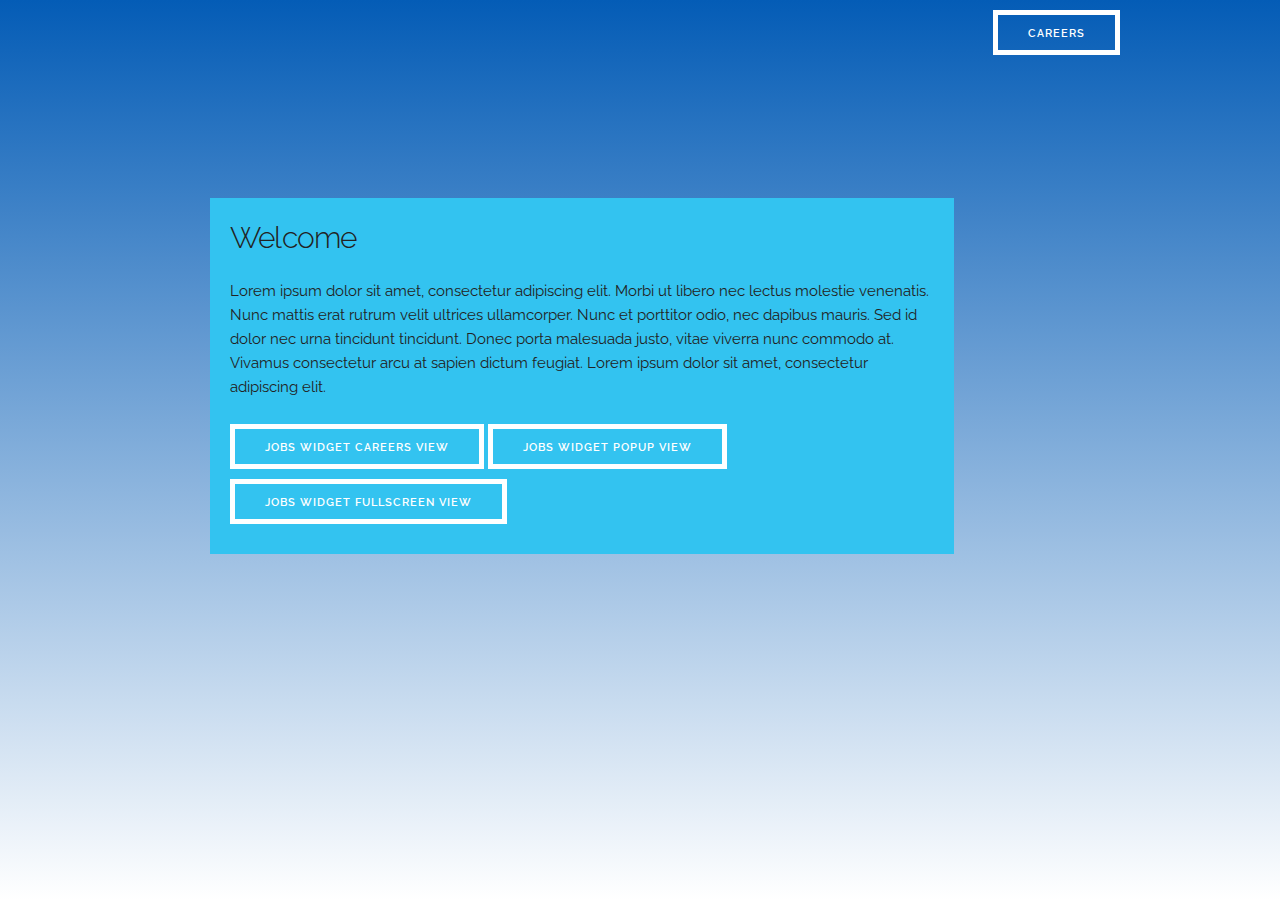
<file: index.html>
<!DOCTYPE html>
<html lang="en">
<head>

  <!-- Basic Page Needs
  –––––––––––––––––––––––––––––––––––––––––––––––––– -->
  <meta charset="utf-8">
  <title>Company XYZ</title>
  <meta name="description" content="We are a team of cookie connoisseurs. Want to join the madness?">
  <meta name="author" content="Cookie Monster">

  <!-- Mobile Specific Metas
  –––––––––––––––––––––––––––––––––––––––––––––––––– -->
  <meta name="viewport" content="width=device-width, initial-scale=1">

  <!-- FONT
  –––––––––––––––––––––––––––––––––––––––––––––––––– -->
  <link href="//fonts.googleapis.com/css?family=Raleway:400,300,600" rel="stylesheet" type="text/css">

  <!-- CSS
  –––––––––––––––––––––––––––––––––––––––––––––––––– -->
  <link rel="stylesheet" href="css/normalize.css">
  <link rel="stylesheet" href="css/skeleton.css">
  <link rel="stylesheet" href="css/app.css">

  <!-- Favicon
  –––––––––––––––––––––––––––––––––––––––––––––––––– -->
  <link rel="icon" href="favicon.ico">

</head>
<body class="home-background">

  <!-- Primary Page Layout
  –––––––––––––––––––––––––––––––––––––––––––––––––– -->
  <div class="container">
    <div class="nav">
      <a class="button" target="_blank" href="https://jobs.companyxyz.cc/">Careers</a>
    </div>
    <div class="row">
      <div class="ten columns">
        <div class="welcome">
          <h4>Welcome</h4>
          <p>Lorem ipsum dolor sit amet, consectetur adipiscing elit. Morbi ut libero nec lectus molestie venenatis. Nunc mattis erat rutrum velit ultrices ullamcorper. Nunc et porttitor odio, nec dapibus mauris. Sed id dolor nec urna tincidunt tincidunt. Donec porta malesuada justo, vitae viverra nunc commodo at. Vivamus consectetur arcu at sapien dictum feugiat. Lorem ipsum dolor sit amet, consectetur adipiscing elit.</p>
          <a class="button" href="https://cookiecompanyxyz.github.io/bakery/jobs-careers-view.html">Jobs Widget Careers View</a> <a class="button" href="https://cookiecompanyxyz.github.io/bakery/jobs-popup-view.html">Jobs Widget Popup View</a> <a class="button" href="https://cookiecompanyxyz.github.io/bakery/jobs-fullscreen-view.html">Jobs Widget Fullscreen View</a>
        </div>
      </div>
    </div>
  </div>

<!-- End Document
  –––––––––––––––––––––––––––––––––––––––––––––––––– -->
</body>
</html>
</file>
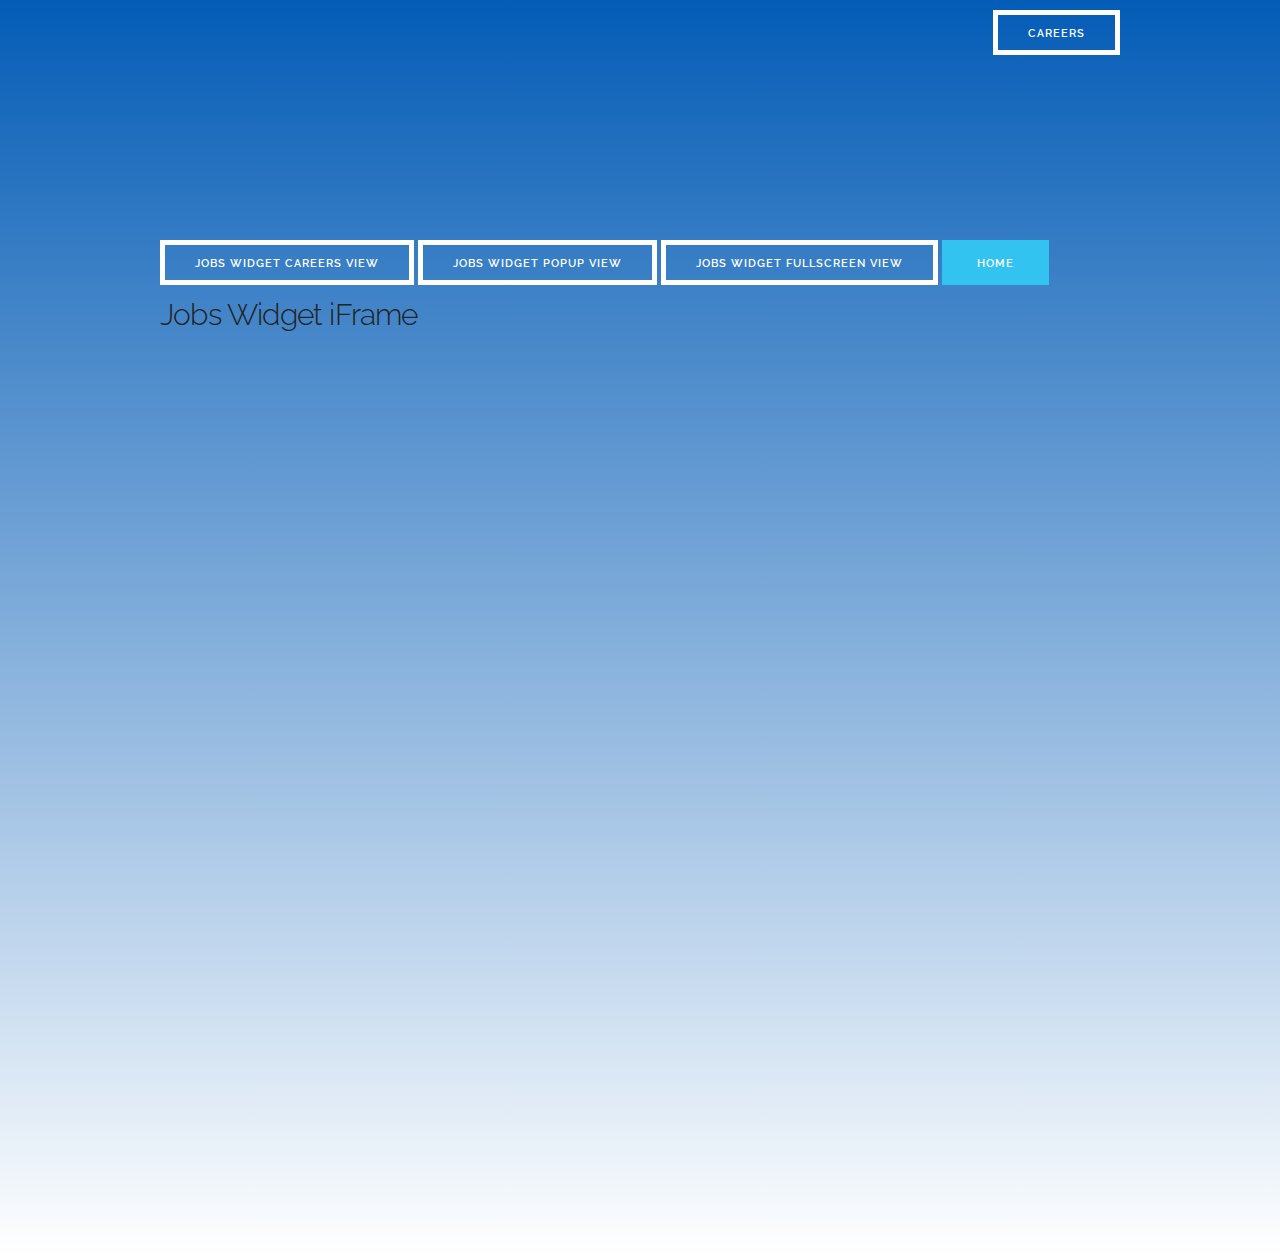
<file: iframe.html>
<!DOCTYPE html>
<html lang="en">
<head>

  <!-- Basic Page Needs
  –––––––––––––––––––––––––––––––––––––––––––––––––– -->
  <meta charset="utf-8">
  <title>Company XYZ | Jobs</title>
  <meta name="description" content="We are a team of cookie connoisseurs. Want to join the madness?">
  <meta name="author" content="Cookie Monster">

  <!-- Mobile Specific Metas
  –––––––––––––––––––––––––––––––––––––––––––––––––– -->
  <meta name="viewport" content="width=device-width, initial-scale=1">

  <!-- FONT
  –––––––––––––––––––––––––––––––––––––––––––––––––– -->
  <link href="//fonts.googleapis.com/css?family=Raleway:400,300,600" rel="stylesheet" type="text/css">

  <!-- CSS
  –––––––––––––––––––––––––––––––––––––––––––––––––– -->
  <link rel="stylesheet" href="css/normalize.css">
  <link rel="stylesheet" href="css/skeleton.css">
  <link rel="stylesheet" href="css/app.css">

  <!-- Favicon
  –––––––––––––––––––––––––––––––––––––––––––––––––– -->
  <link rel="icon" href="favicon.ico">

</head>
<body class="jobs-widget-page-background">

  <!-- Primary Page Layout
  –––––––––––––––––––––––––––––––––––––––––––––––––– -->
  <div class="container">
    <div class="nav">
      <a class="button" target="_blank" href="https://jobs.companyxyz.cc/">Careers</a>
    </div>
    <div class="row">
        <div class="twelve column" style="margin-top: 25%">
          <a class="button" href="https://cookiecompanyxyz.github.io/bakery/jobs-careers-view.html">Jobs Widget Careers View</a> <a class="button" href="https://cookiecompanyxyz.github.io/bakery/jobs-popup-view.html">Jobs Widget Popup View</a> <button disabled>Jobs Widget Fullscreen View</button> <a class="button button-primary" href="https://cookiecompanyxyz.github.io/bakery/index.html">Home</a> 
        <h4>Jobs Widget iFrame</h4>
        <iframe src="https://cookiecompanyxyz.github.io/bakery/iframe-src.html" title="Company XYZ Careers" frameborder="0" scrolling="yes" style="display:block; width:100%; height:100vh;"></iframe>
        </div>
    </div>
  </div>

<!-- End Document
  –––––––––––––––––––––––––––––––––––––––––––––––––– -->
</body>
</html>
</file>
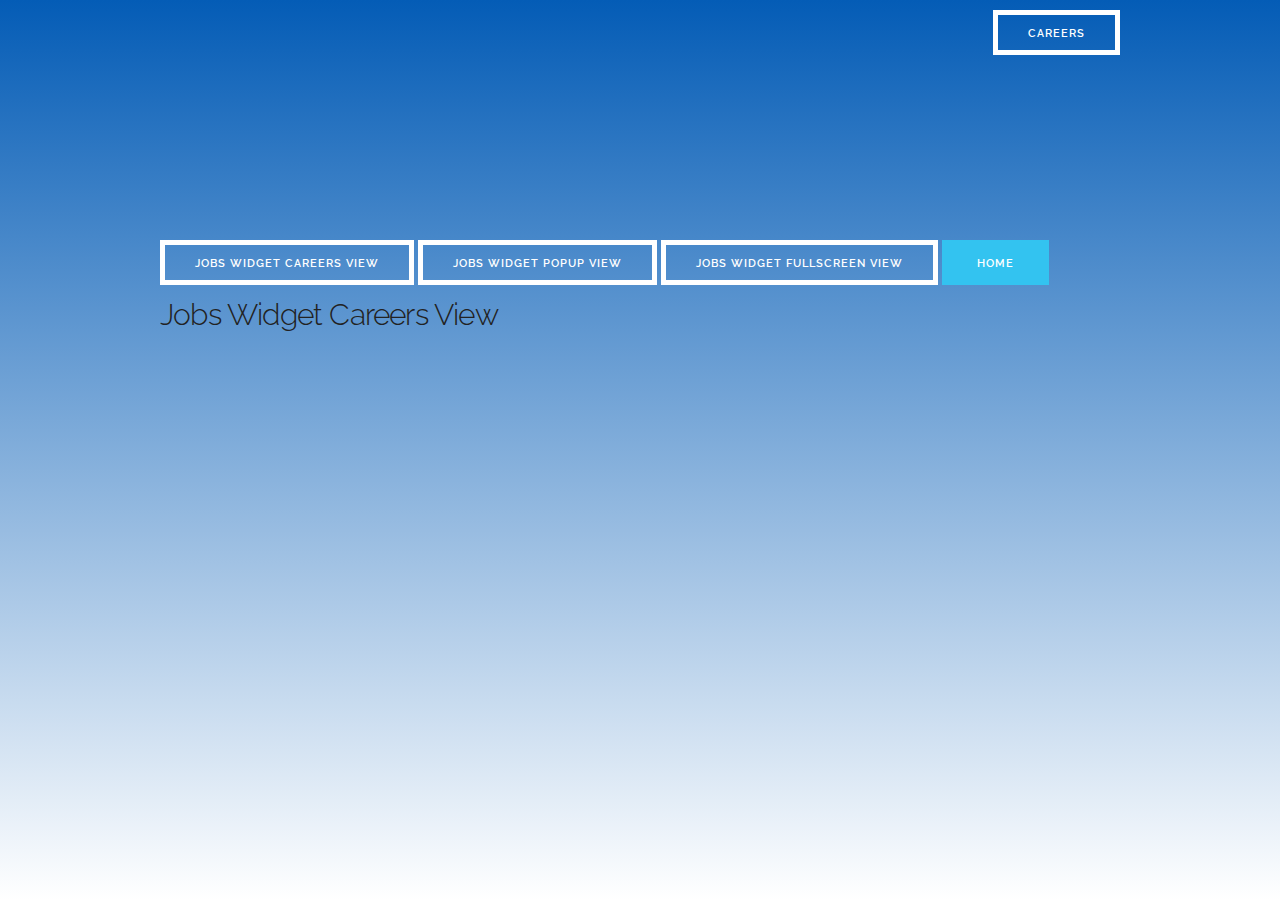
<file: jobs-careers-view.html>
<!DOCTYPE html>
<html lang="en">
<head>

  <!-- Basic Page Needs
  –––––––––––––––––––––––––––––––––––––––––––––––––– -->
  <meta charset="utf-8">
  <title>Company XYZ | Jobs</title>
  <meta name="description" content="We are a team of cookie connoisseurs. Want to join the madness?">
  <meta name="author" content="Cookie Monster">

  <!-- Mobile Specific Metas
  –––––––––––––––––––––––––––––––––––––––––––––––––– -->
  <meta name="viewport" content="width=device-width, initial-scale=1">

  <!-- FONT
  –––––––––––––––––––––––––––––––––––––––––––––––––– -->
  <link href="//fonts.googleapis.com/css?family=Raleway:400,300,600" rel="stylesheet" type="text/css">

  <!-- CSS
  –––––––––––––––––––––––––––––––––––––––––––––––––– -->
  <link rel="stylesheet" href="css/normalize.css">
  <link rel="stylesheet" href="css/skeleton.css">
  <link rel="stylesheet" href="css/app.css">

  <!-- Favicon
  –––––––––––––––––––––––––––––––––––––––––––––––––– -->
  <link rel="icon" href="favicon.ico">

</head>
<body class="jobs-widget-page-background">

  <!-- Primary Page Layout
  –––––––––––––––––––––––––––––––––––––––––––––––––– -->
  <div class="container">
    <div class="nav">
      <a class="button" target="_blank" href="https://jobs.companyxyz.cc/">Careers</a>
    </div>
    <div class="row">
      <div class="twelve column" style="margin-top: 25%">
        <button disabled>Jobs Widget Careers View</button> <a class="button" href="https://cookiecompanyxyz.github.io/bakery/jobs-popup-view.html">Jobs Widget Popup View</a> <a class="button" href="https://cookiecompanyxyz.github.io/bakery/jobs-fullscreen-view.html">Jobs Widget Fullscreen View</a> <a class="button button-primary" href="https://cookiecompanyxyz.github.io/bakery/index.html">Home</a>
        <h4>Jobs Widget Careers View</h4>
        <div id="recruitee-careers"></div>
        <script type="text/javascript" src="https://d10zminp1cyta8.cloudfront.net/widget.js"></script>
        <script type="text/javascript">
          var widget = new RTWidget({ 
            "companies": [
              61368
            ],
            "source": "Company XYZ",
            "detailsMode": "recruitee",
            "language": "en",
            "departmentsFilter": [],
            "themeVars": {
              "primary": "#1999e3",
              "secondary": "#000",
              "text": "#5c6f78",
              "textDark": "#37474f",
              "fontFamily": "\"Helvetica Neue\", Helvetica, Arial, \"Lucida Grande\", sans-serif;",
              "baseFontSize": "16px"
            },
            "flags": {
              "showLocation": true,
              "showCountry": true,
              "showCity": true,
              "groupByLocation": false,
              "groupByDepartment": false,
              "groupByCompany": false
            }
            });
        </script>
      </div>
    </div>
    
  </div>

<!-- End Document
  –––––––––––––––––––––––––––––––––––––––––––––––––– -->
</body>
</html>
</file>
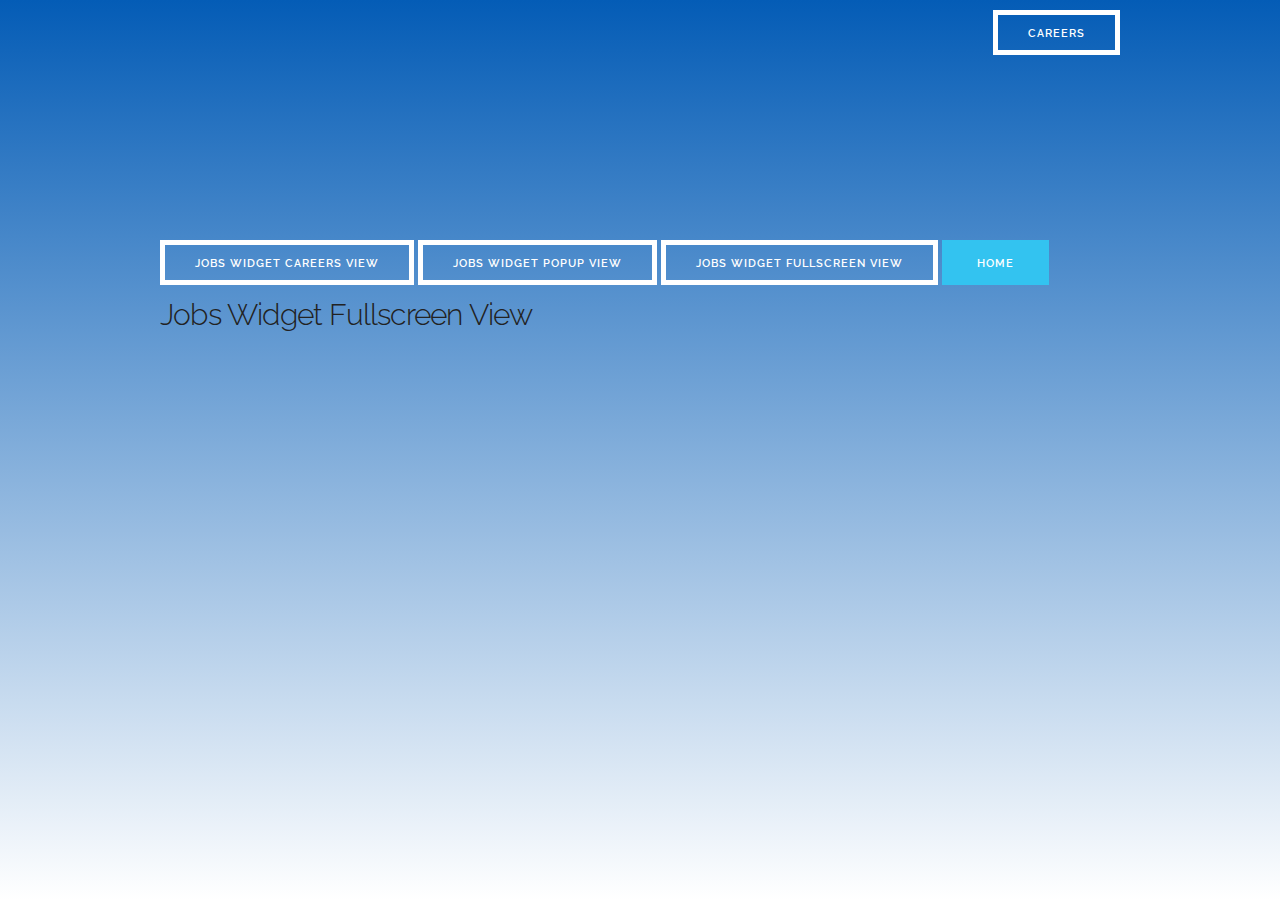
<file: jobs-fullscreen-view.html>
<!DOCTYPE html>
<html lang="en">
<head>

  <!-- Basic Page Needs
  –––––––––––––––––––––––––––––––––––––––––––––––––– -->
  <meta charset="utf-8">
  <title>Company XYZ | Jobs</title>
  <meta name="description" content="We are a team of cookie connoisseurs. Want to join the madness?">
  <meta name="author" content="Cookie Monster">

  <!-- Mobile Specific Metas
  –––––––––––––––––––––––––––––––––––––––––––––––––– -->
  <meta name="viewport" content="width=device-width, initial-scale=1">

  <!-- FONT
  –––––––––––––––––––––––––––––––––––––––––––––––––– -->
  <link href="//fonts.googleapis.com/css?family=Raleway:400,300,600" rel="stylesheet" type="text/css">

  <!-- CSS
  –––––––––––––––––––––––––––––––––––––––––––––––––– -->
  <link rel="stylesheet" href="css/normalize.css">
  <link rel="stylesheet" href="css/skeleton.css">
  <link rel="stylesheet" href="css/app.css">

  <!-- Favicon
  –––––––––––––––––––––––––––––––––––––––––––––––––– -->
  <link rel="icon" href="favicon.ico">
  <script
  type="text/javascript"
  src="https://app.termly.io/resource-blocker/de5fca1b-feb6-41bb-bce4-6971f191f389?autoBlock=on"
></script>
</head>
<body class="jobs-widget-page-background">

  <!-- Primary Page Layout
  –––––––––––––––––––––––––––––––––––––––––––––––––– -->
  <div class="container">
    <div class="nav">
      <a class="button" target="_blank" href="https://jobs.companyxyz.cc/">Careers</a>
    </div>
    <div class="row">
        <div class="twelve column" style="margin-top: 25%">
          <a class="button" href="https://cookiecompanyxyz.github.io/bakery/jobs-careers-view.html">Jobs Widget Careers View</a> <a class="button" href="https://cookiecompanyxyz.github.io/bakery/jobs-popup-view.html">Jobs Widget Popup View</a> <button disabled>Jobs Widget Fullscreen View</button> <a class="button button-primary" href="https://cookiecompanyxyz.github.io/bakery/index.html">Home</a> 
        <h4>Jobs Widget Fullscreen View</h4>
        <div id="recruitee-careers"></div>
        <script type="text/javascript" src="https://d10zminp1cyta8.cloudfront.net/widget.js"></script>
        <script type="text/javascript">
            var widget = new RTWidget({ 
                "companies": [
                61368
                ],
                "detailsMode": "overlay",
                "language": "en",
                "departmentsFilter": [],
                "themeVars": {
                "primary": "#1999e3",
                "secondary": "#000",
                "text": "#5c6f78",
                "textDark": "#37474f",
                "fontFamily": "\"Helvetica Neue\", Helvetica, Arial, \"Lucida Grande\", sans-serif;",
                "baseFontSize": "16px"
                },
                "flags": {
                "showLocation": true,
                "showCountry": true,
                "showCity": true,
                "groupByLocation": false,
                "groupByDepartment": false,
                "groupByCompany": false
                }
                });
        </script>
        </div>
    </div>
  </div>

<!-- End Document
  –––––––––––––––––––––––––––––––––––––––––––––––––– -->
</body>
</html>
</file>
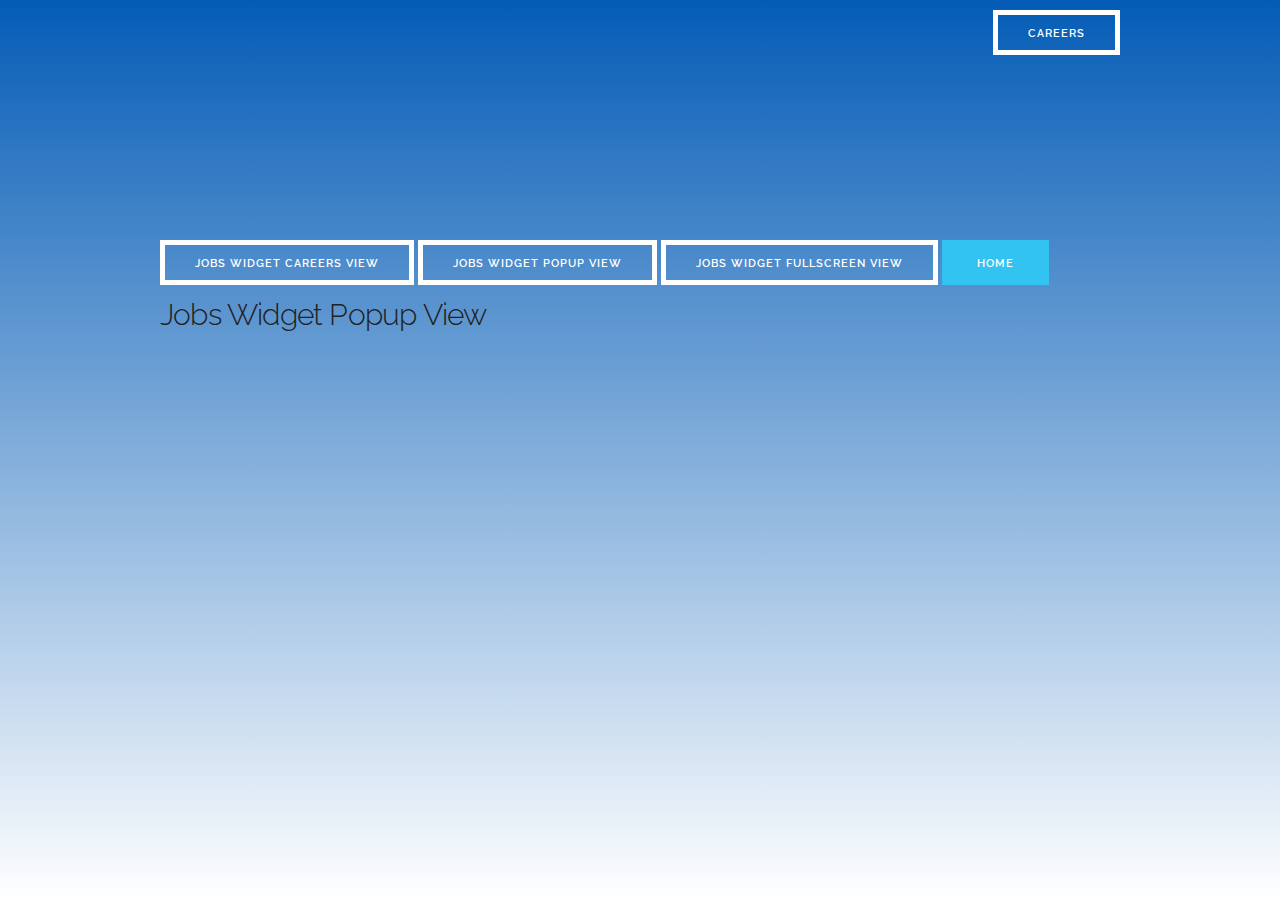
<file: jobs-popup-view.html>
<!DOCTYPE html>
<html lang="en">
<head>

  <!-- Basic Page Needs
  –––––––––––––––––––––––––––––––––––––––––––––––––– -->
  <meta charset="utf-8">
  <title>Company XYZ | Jobs</title>
  <meta name="description" content="We are a team of cookie connoisseurs. Want to join the madness?">
  <meta name="author" content="Cookie Monster">

  <!-- Mobile Specific Metas
  –––––––––––––––––––––––––––––––––––––––––––––––––– -->
  <meta name="viewport" content="width=device-width, initial-scale=1">

  <!-- FONT
  –––––––––––––––––––––––––––––––––––––––––––––––––– -->
  <link href="//fonts.googleapis.com/css?family=Raleway:400,300,600" rel="stylesheet" type="text/css">

  <!-- CSS
  –––––––––––––––––––––––––––––––––––––––––––––––––– -->
  <link rel="stylesheet" href="css/normalize.css">
  <link rel="stylesheet" href="css/skeleton.css">
  <link rel="stylesheet" href="css/app.css">

  <!-- Favicon
  –––––––––––––––––––––––––––––––––––––––––––––––––– -->
  <link rel="icon" href="favicon.ico">

</head>
<body class="jobs-widget-page-background">

  <!-- Primary Page Layout
  –––––––––––––––––––––––––––––––––––––––––––––––––– -->
  <div class="container">
    <div class="nav">
      <a class="button" target="_blank" href="https://jobs.companyxyz.cc/">Careers</a>
    </div>
    <div class="row">
      <div class="twelve column" style="margin-top: 25%">
        <a class="button" href="https://cookiecompanyxyz.github.io/bakery/jobs-careers-view.html">Jobs Widget Careers View</a> <button disabled>Jobs Widget Popup View</button> <a class="button" href="https://cookiecompanyxyz.github.io/bakery/jobs-fullscreen-view.html">Jobs Widget Fullscreen View</a> <a class="button button-primary" href="https://cookiecompanyxyz.github.io/bakery/index.html">Home</a>
        <h4>Jobs Widget Popup View</h4>
        <div id="recruitee-careers"></div>
        <script type="text/javascript" src="https://d10zminp1cyta8.cloudfront.net/widget.js"></script>
        <script type="text/javascript">
          var widget = new RTWidget({ 
            "companies": [
              61368
            ],
            "source": "Company XYZ",
            "detailsMode": "popup",
            "language": "en",
            "departmentsFilter": [],
            "themeVars": {
              "primary": "#1999e3",
              "secondary": "#000",
              "text": "#5c6f78",
              "textDark": "#37474f",
              "fontFamily": "\"Helvetica Neue\", Helvetica, Arial, \"Lucida Grande\", sans-serif;",
              "baseFontSize": "16px"
            },
            "flags": {
              "showLocation": true,
              "showCountry": true,
              "showCity": true,
              "groupByLocation": false,
              "groupByDepartment": false,
              "groupByCompany": false
            }
            });
        </script>
      </div>
    </div>
    
  </div>

<!-- End Document
  –––––––––––––––––––––––––––––––––––––––––––––––––– -->
</body>
</html>
</file>
<file: css/skeleton.css>
/*
* Skeleton V2.0.4
* Copyright 2014, Dave Gamache
* www.getskeleton.com
* Free to use under the MIT license.
* http://www.opensource.org/licenses/mit-license.php
* 12/29/2014
*/


/* Table of contents
––––––––––––––––––––––––––––––––––––––––––––––––––
- Grid
- Base Styles
- Typography
- Links
- Buttons
- Forms
- Lists
- Code
- Tables
- Spacing
- Utilities
- Clearing
- Media Queries
*/


/* Grid
–––––––––––––––––––––––––––––––––––––––––––––––––– */
.container {
  position: relative;
  width: 100%;
  max-width: 960px;
  margin: 0 auto;
  padding: 0 20px;
  box-sizing: border-box; }
.column,
.columns {
  width: 100%;
  float: left;
  box-sizing: border-box; }

/* For devices larger than 400px */
@media (min-width: 400px) {
  .container {
    width: 85%;
    padding: 0; }
}

/* For devices larger than 550px */
@media (min-width: 550px) {
  .container {
    width: 80%; }
  .column,
  .columns {
    margin-left: 4%; }
  .column:first-child,
  .columns:first-child {
    margin-left: 0; }

  .one.column,
  .one.columns                    { width: 4.66666666667%; }
  .two.columns                    { width: 13.3333333333%; }
  .three.columns                  { width: 22%;            }
  .four.columns                   { width: 30.6666666667%; }
  .five.columns                   { width: 39.3333333333%; }
  .six.columns                    { width: 48%;            }
  .seven.columns                  { width: 56.6666666667%; }
  .eight.columns                  { width: 65.3333333333%; }
  .nine.columns                   { width: 74.0%;          }
  .ten.columns                    { width: 82.6666666667%; }
  .eleven.columns                 { width: 91.3333333333%; }
  .twelve.columns                 { width: 100%; margin-left: 0; }

  .one-third.column               { width: 30.6666666667%; }
  .two-thirds.column              { width: 65.3333333333%; }

  .one-half.column                { width: 48%; }

  /* Offsets */
  .offset-by-one.column,
  .offset-by-one.columns          { margin-left: 8.66666666667%; }
  .offset-by-two.column,
  .offset-by-two.columns          { margin-left: 17.3333333333%; }
  .offset-by-three.column,
  .offset-by-three.columns        { margin-left: 26%;            }
  .offset-by-four.column,
  .offset-by-four.columns         { margin-left: 34.6666666667%; }
  .offset-by-five.column,
  .offset-by-five.columns         { margin-left: 43.3333333333%; }
  .offset-by-six.column,
  .offset-by-six.columns          { margin-left: 52%;            }
  .offset-by-seven.column,
  .offset-by-seven.columns        { margin-left: 60.6666666667%; }
  .offset-by-eight.column,
  .offset-by-eight.columns        { margin-left: 69.3333333333%; }
  .offset-by-nine.column,
  .offset-by-nine.columns         { margin-left: 78.0%;          }
  .offset-by-ten.column,
  .offset-by-ten.columns          { margin-left: 86.6666666667%; }
  .offset-by-eleven.column,
  .offset-by-eleven.columns       { margin-left: 95.3333333333%; }

  .offset-by-one-third.column,
  .offset-by-one-third.columns    { margin-left: 34.6666666667%; }
  .offset-by-two-thirds.column,
  .offset-by-two-thirds.columns   { margin-left: 69.3333333333%; }

  .offset-by-one-half.column,
  .offset-by-one-half.columns     { margin-left: 52%; }

}


/* Base Styles
–––––––––––––––––––––––––––––––––––––––––––––––––– */
/* NOTE
html is set to 62.5% so that all the REM measurements throughout Skeleton
are based on 10px sizing. So basically 1.5rem = 15px :) */
html {
  font-size: 62.5%; }
body {
  font-size: 1.5em; /* currently ems cause chrome bug misinterpreting rems on body element */
  line-height: 1.6;
  font-weight: 400;
  font-family: "Raleway", "HelveticaNeue", "Helvetica Neue", Helvetica, Arial, sans-serif;
  color: #222; }


/* Typography
–––––––––––––––––––––––––––––––––––––––––––––––––– */
h1, h2, h3, h4, h5, h6 {
  margin-top: 0;
  margin-bottom: 2rem;
  font-weight: 300; }
h1 { font-size: 4.0rem; line-height: 1.2;  letter-spacing: -.1rem;}
h2 { font-size: 3.6rem; line-height: 1.25; letter-spacing: -.1rem; }
h3 { font-size: 3.0rem; line-height: 1.3;  letter-spacing: -.1rem; }
h4 { font-size: 2.4rem; line-height: 1.35; letter-spacing: -.08rem; }
h5 { font-size: 1.8rem; line-height: 1.5;  letter-spacing: -.05rem; }
h6 { font-size: 1.5rem; line-height: 1.6;  letter-spacing: 0; }

/* Larger than phablet */
@media (min-width: 550px) {
  h1 { font-size: 5.0rem; }
  h2 { font-size: 4.2rem; }
  h3 { font-size: 3.6rem; }
  h4 { font-size: 3.0rem; }
  h5 { font-size: 2.4rem; }
  h6 { font-size: 1.5rem; }
}

p {
  margin-top: 0; }


/* Links
–––––––––––––––––––––––––––––––––––––––––––––––––– */
a {
  color: #1EAEDB; }
a:hover {
  color: #0FA0CE; }


/* Buttons
–––––––––––––––––––––––––––––––––––––––––––––––––– */
.button,
button,
input[type="submit"],
input[type="reset"],
input[type="button"] {
  display: inline-block;
  height: 38px;
  padding: 0 30px;
  color: #555;
  text-align: center;
  font-size: 11px;
  font-weight: 600;
  line-height: 38px;
  letter-spacing: .1rem;
  text-transform: uppercase;
  text-decoration: none;
  white-space: nowrap;
  background-color: transparent;
  border-radius: 4px;
  border: 1px solid #bbb;
  cursor: pointer;
  box-sizing: border-box; }
.button:hover,
button:hover,
input[type="submit"]:hover,
input[type="reset"]:hover,
input[type="button"]:hover,
.button:focus,
button:focus,
input[type="submit"]:focus,
input[type="reset"]:focus,
input[type="button"]:focus {
  color: #333;
  border-color: #888;
  outline: 0; }
.button.button-primary,
button.button-primary,
input[type="submit"].button-primary,
input[type="reset"].button-primary,
input[type="button"].button-primary {
  color: #FFF;
  background-color: #33C3F0;
  border-color: #33C3F0; }
.button.button-primary:hover,
button.button-primary:hover,
input[type="submit"].button-primary:hover,
input[type="reset"].button-primary:hover,
input[type="button"].button-primary:hover,
.button.button-primary:focus,
button.button-primary:focus,
input[type="submit"].button-primary:focus,
input[type="reset"].button-primary:focus,
input[type="button"].button-primary:focus {
  color: #FFF;
  background-color: #1EAEDB;
  border-color: #1EAEDB; }


/* Forms
–––––––––––––––––––––––––––––––––––––––––––––––––– */
input[type="email"],
input[type="number"],
input[type="search"],
input[type="text"],
input[type="tel"],
input[type="url"],
input[type="password"],
textarea,
select {
  height: 38px;
  padding: 6px 10px; /* The 6px vertically centers text on FF, ignored by Webkit */
  background-color: #fff;
  border: 1px solid #D1D1D1;
  border-radius: 4px;
  box-shadow: none;
  box-sizing: border-box; }
/* Removes awkward default styles on some inputs for iOS */
input[type="email"],
input[type="number"],
input[type="search"],
input[type="text"],
input[type="tel"],
input[type="url"],
input[type="password"],
textarea {
  -webkit-appearance: none;
     -moz-appearance: none;
          appearance: none; }
textarea {
  min-height: 65px;
  padding-top: 6px;
  padding-bottom: 6px; }
input[type="email"]:focus,
input[type="number"]:focus,
input[type="search"]:focus,
input[type="text"]:focus,
input[type="tel"]:focus,
input[type="url"]:focus,
input[type="password"]:focus,
textarea:focus,
select:focus {
  border: 1px solid #33C3F0;
  outline: 0; }
label,
legend {
  display: block;
  margin-bottom: .5rem;
  font-weight: 600; }
fieldset {
  padding: 0;
  border-width: 0; }
input[type="checkbox"],
input[type="radio"] {
  display: inline; }
label > .label-body {
  display: inline-block;
  margin-left: .5rem;
  font-weight: normal; }


/* Lists
–––––––––––––––––––––––––––––––––––––––––––––––––– */
ul {
  list-style: circle inside; }
ol {
  list-style: decimal inside; }
ol, ul {
  padding-left: 0;
  margin-top: 0; }
ul ul,
ul ol,
ol ol,
ol ul {
  margin: 1.5rem 0 1.5rem 3rem;
  font-size: 90%; }
li {
  margin-bottom: 1rem; }


/* Code
–––––––––––––––––––––––––––––––––––––––––––––––––– */
code {
  padding: .2rem .5rem;
  margin: 0 .2rem;
  font-size: 90%;
  white-space: nowrap;
  background: #F1F1F1;
  border: 1px solid #E1E1E1;
  border-radius: 4px; }
pre > code {
  display: block;
  padding: 1rem 1.5rem;
  white-space: pre; }


/* Tables
–––––––––––––––––––––––––––––––––––––––––––––––––– */
th,
td {
  padding: 12px 15px;
  text-align: left;
  border-bottom: 1px solid #E1E1E1; }
th:first-child,
td:first-child {
  padding-left: 0; }
th:last-child,
td:last-child {
  padding-right: 0; }


/* Spacing
–––––––––––––––––––––––––––––––––––––––––––––––––– */
button,
.button {
  margin-bottom: 1rem; }
input,
textarea,
select,
fieldset {
  margin-bottom: 1.5rem; }
pre,
blockquote,
dl,
figure,
table,
p,
ul,
ol,
form {
  margin-bottom: 2.5rem; }


/* Utilities
–––––––––––––––––––––––––––––––––––––––––––––––––– */
.u-full-width {
  width: 100%;
  box-sizing: border-box; }
.u-max-full-width {
  max-width: 100%;
  box-sizing: border-box; }
.u-pull-right {
  float: right; }
.u-pull-left {
  float: left; }


/* Misc
–––––––––––––––––––––––––––––––––––––––––––––––––– */
hr {
  margin-top: 3rem;
  margin-bottom: 3.5rem;
  border-width: 0;
  border-top: 1px solid #E1E1E1; }


/* Clearing
–––––––––––––––––––––––––––––––––––––––––––––––––– */

/* Self Clearing Goodness */
.container:after,
.row:after,
.u-cf {
  content: "";
  display: table;
  clear: both; }


/* Media Queries
–––––––––––––––––––––––––––––––––––––––––––––––––– */
/*
Note: The best way to structure the use of media queries is to create the queries
near the relevant code. For example, if you wanted to change the styles for buttons
on small devices, paste the mobile query code up in the buttons section and style it
there.
*/


/* Larger than mobile */
@media (min-width: 400px) {}

/* Larger than phablet (also point when grid becomes active) */
@media (min-width: 550px) {}

/* Larger than tablet */
@media (min-width: 750px) {}

/* Larger than desktop */
@media (min-width: 1000px) {}

/* Larger than Desktop HD */
@media (min-width: 1200px) {}
</file>
<file: css/app.css>
button,
.button {
  border-radius: 0%;
  border: 5px solid #fff;
  color: #fff;
  height: 45px;
  transition: all 500ms;
}
button:hover,
.button:hover {
  border: 5px solid #fff;
  background-color: #fff;
  color: rgb(51 195 240);
  transition: all 500ms;
}
button:visited,
button:active,
.button:visited,
.button:active {
  border: 5px solid #fff;
}

.nav {
  position: absolute;
  right: 0;
  margin-top: 10px;
}

.nav > .button {
  color: #fff;
}
.nav > .button:hover {
  color: rgb(51 195 240);
}

.welcome {
  background-color: rgb(51 195 240 / 100%);
  padding: 20px;
  margin-top: 25%;
}

@media (min-width: 550px) {
  .welcome {
    margin-left: 50px;
  }
}

.home-background {
  background: rgb(255, 255, 255);
  background: linear-gradient(
    0deg,
    rgba(255, 255, 255, 1) 0%,
    rgba(4, 92, 182, 1) 100%
  );

  max-width: 100%;
  width: 100vw;
  height: 100vh;
}

.jobs-widget-page-background {
  background: rgb(255, 255, 255);
  background: linear-gradient(
    0deg,
    rgba(255, 255, 255, 1) 0%,
    rgba(4, 92, 182, 1) 100%
  );

  max-width: 100%;
  width: 100vw;
  height: 100vh;
}


#recruitee-careers .rt-theme-light.rt-body {  box-shadow: none !important;  border-radius: 0 !important;}



#recruitee-careers-details-container .rt-theme-light.rt-details__outer--popup .rt-details__inner, #recruitee-careers .rt-theme-light.rt-details__outer--popup .rt-details__inner {
  background: #72b2d8;
}

#recruitee-careers-details-container .rt-theme-light .rt-details__heading, #recruitee-careers .rt-theme-light .rt-details__heading {

  background: #0078d2;
}

#recruitee-careers-details-container .rt-details__inner {
  border-radius: 74px;
}
</file>
